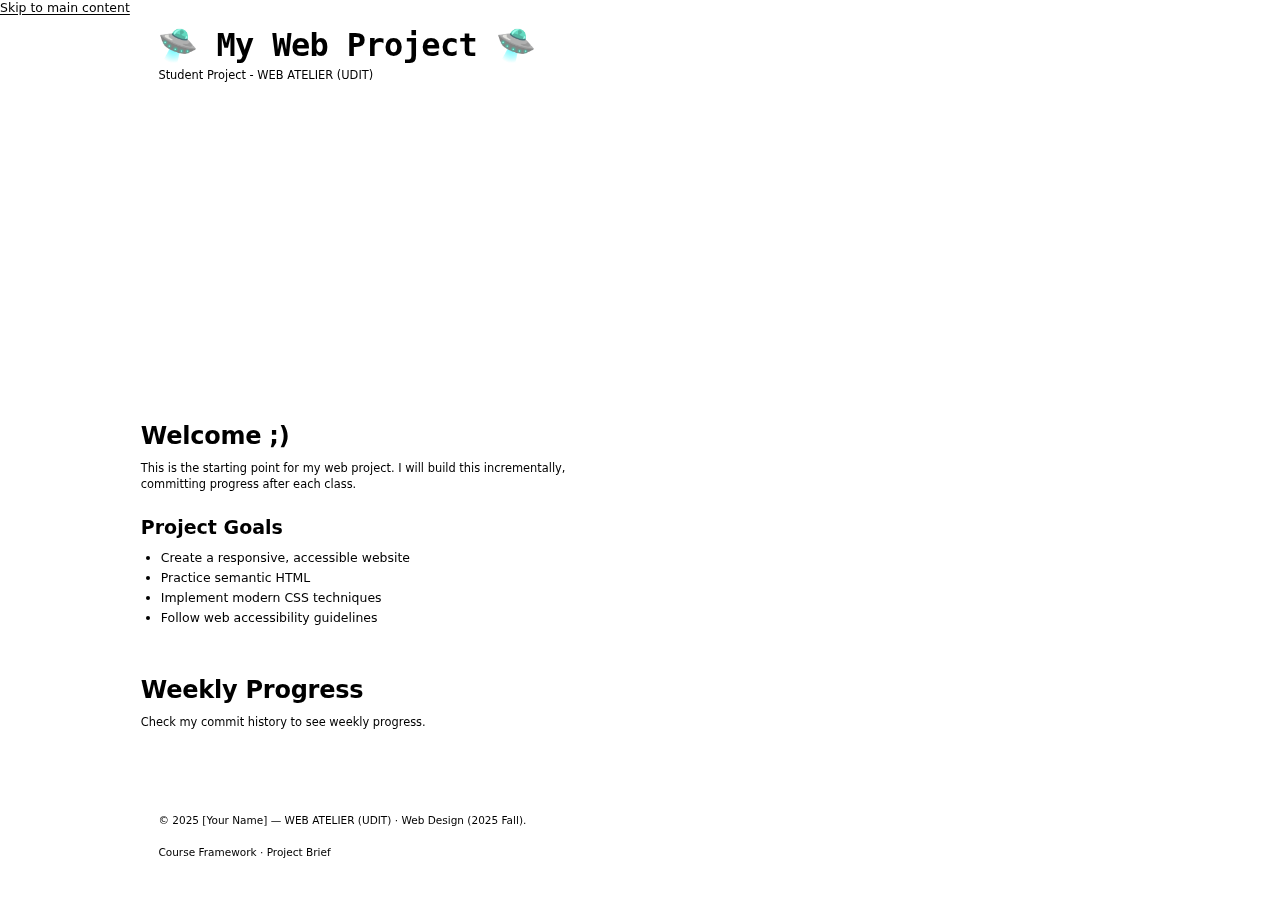
<file: index.html>
<!DOCTYPE html>
<html lang="en">
	<head>
		<meta charset="UTF-8" />
		<meta name="viewport" content="width=device-width, initial-scale=1.0" />
		<title>My Web Project - WEB ATELIER (UDIT)</title>
		<meta name="description" content="A student web project for WEB ATELIER (UDIT) course" />
		<link rel="stylesheet" href="assets/css/style.css" />
	</head>
	<body>
		<a href="#main" class="skip-link">Skip to main content</a>


		
		<header>
			<div class="container">
				<h1>🛸 My Web Project 🛸 </h1>
				<p>Student Project - WEB ATELIER (UDIT)</p>
			</div>
		</header>

		<main id="main" class="container">
			<section>
				<h2>Welcome ;)</h2>
				<p>
					This is the starting point for my web project. I will build this incrementally, committing progress after each
					class.
				</p>

				<h3>Project Goals</h3>
				<ul>
					<li>Create a responsive, accessible website</li>
					<li>Practice semantic HTML</li>
					<li>Implement modern CSS techniques</li>
					<li>Follow web accessibility guidelines</li>
				</ul>
			</section>

			<section>
				<h2>Weekly Progress</h2>
				<p>
					Check my
					<a href="https://github.com/[username]/[project-repo]/commits/main">commit history</a>
					to see weekly progress.
				</p>
			</section>
		</main>

		<footer>
			<div class="container">
				<p>© 2025 [Your Name] — WEB ATELIER (UDIT) · Web Design (2025 Fall).</p>
				<p>
					<a href="https://github.com/ruvebal/web-atelier-udit">Course Framework</a>
					·
					<a href="project-brief.md">Project Brief</a>
				</p>
			</div>
		</footer>

		<script src="assets/js/main.js"></script>
	</body>
</html>
</file>
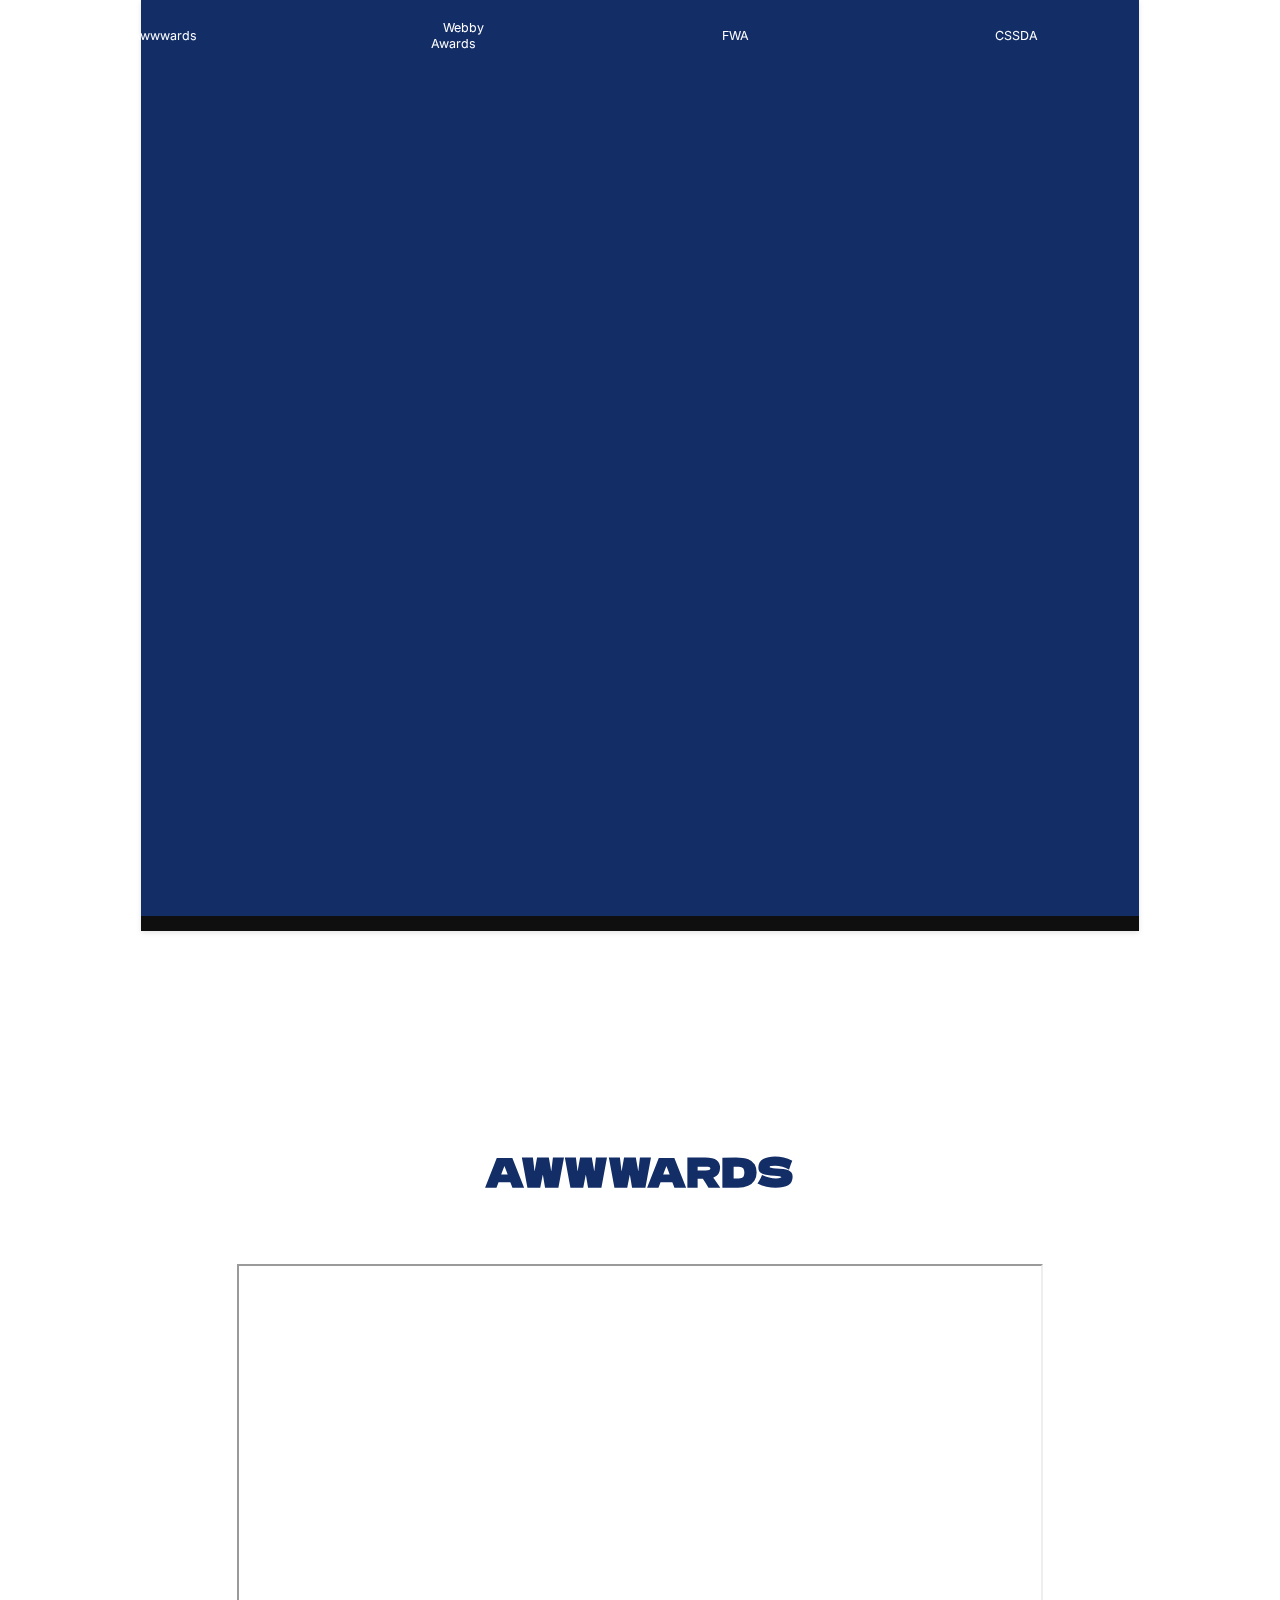
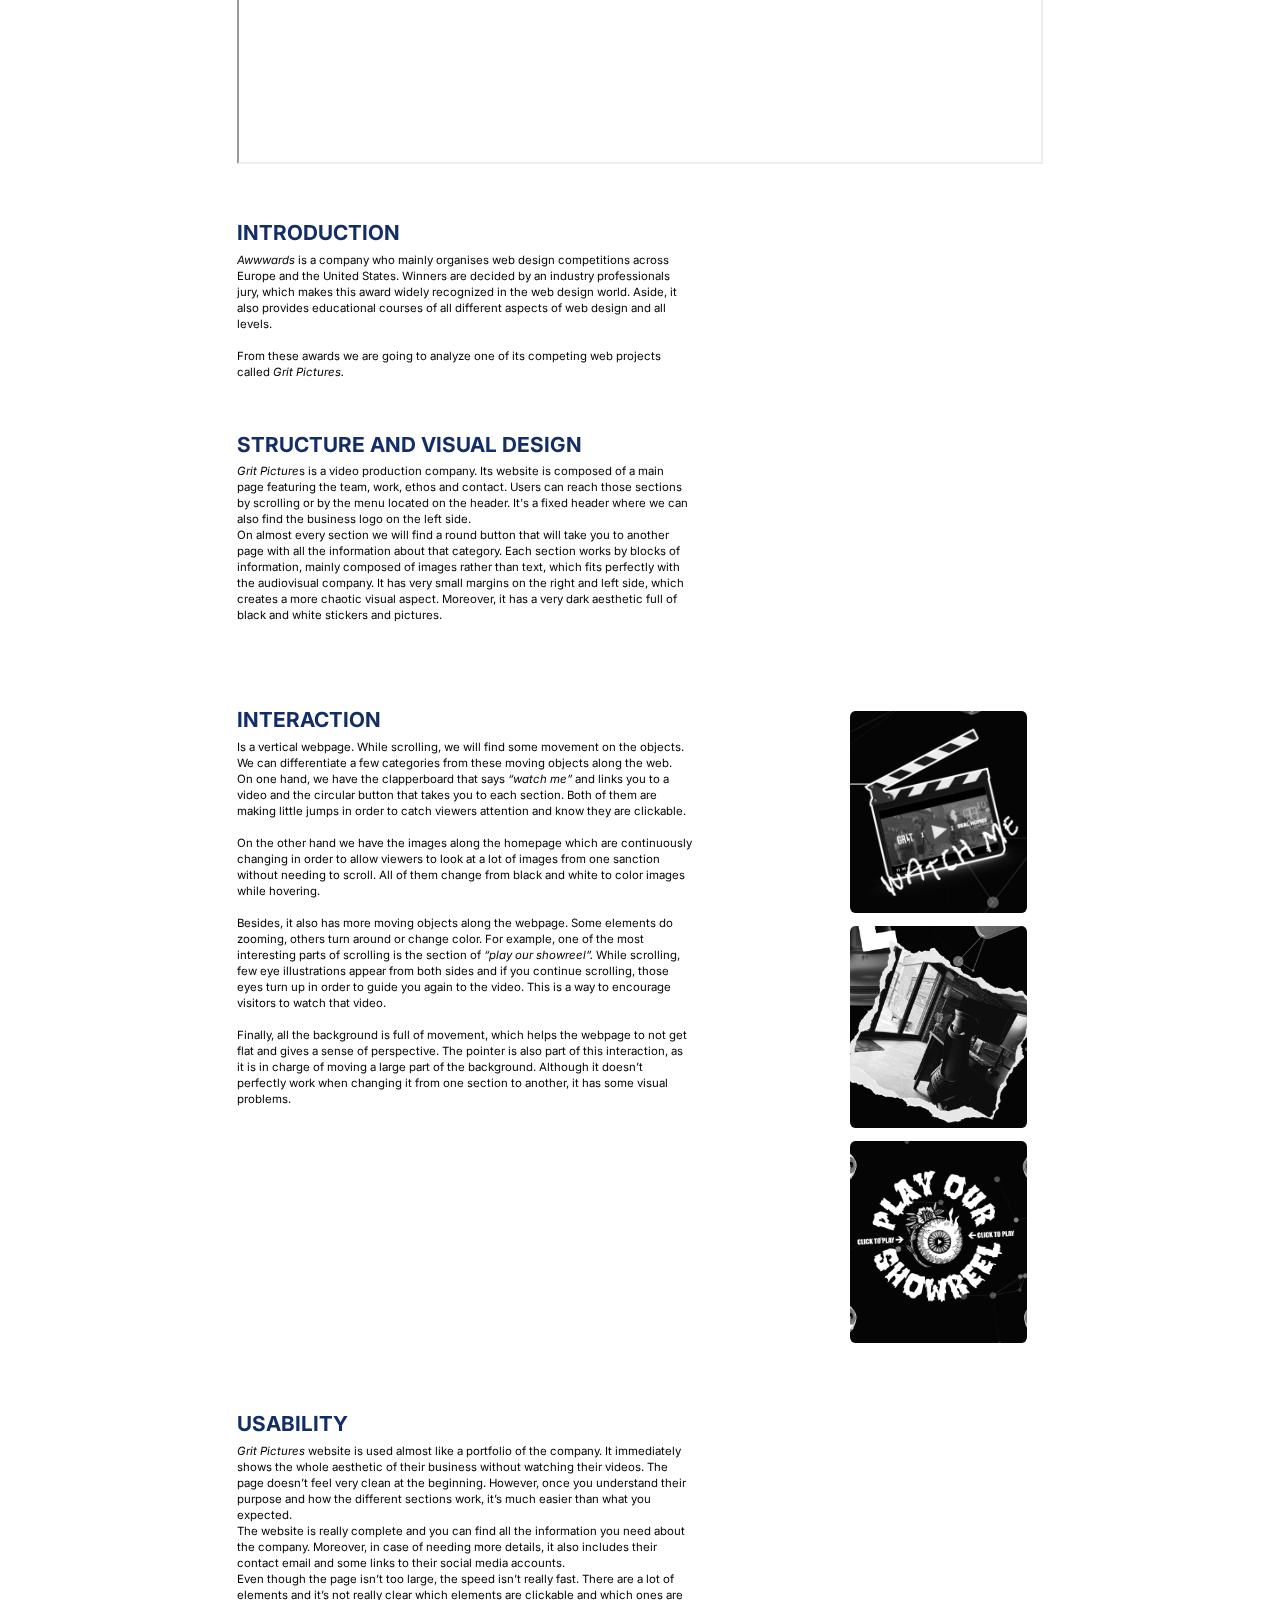
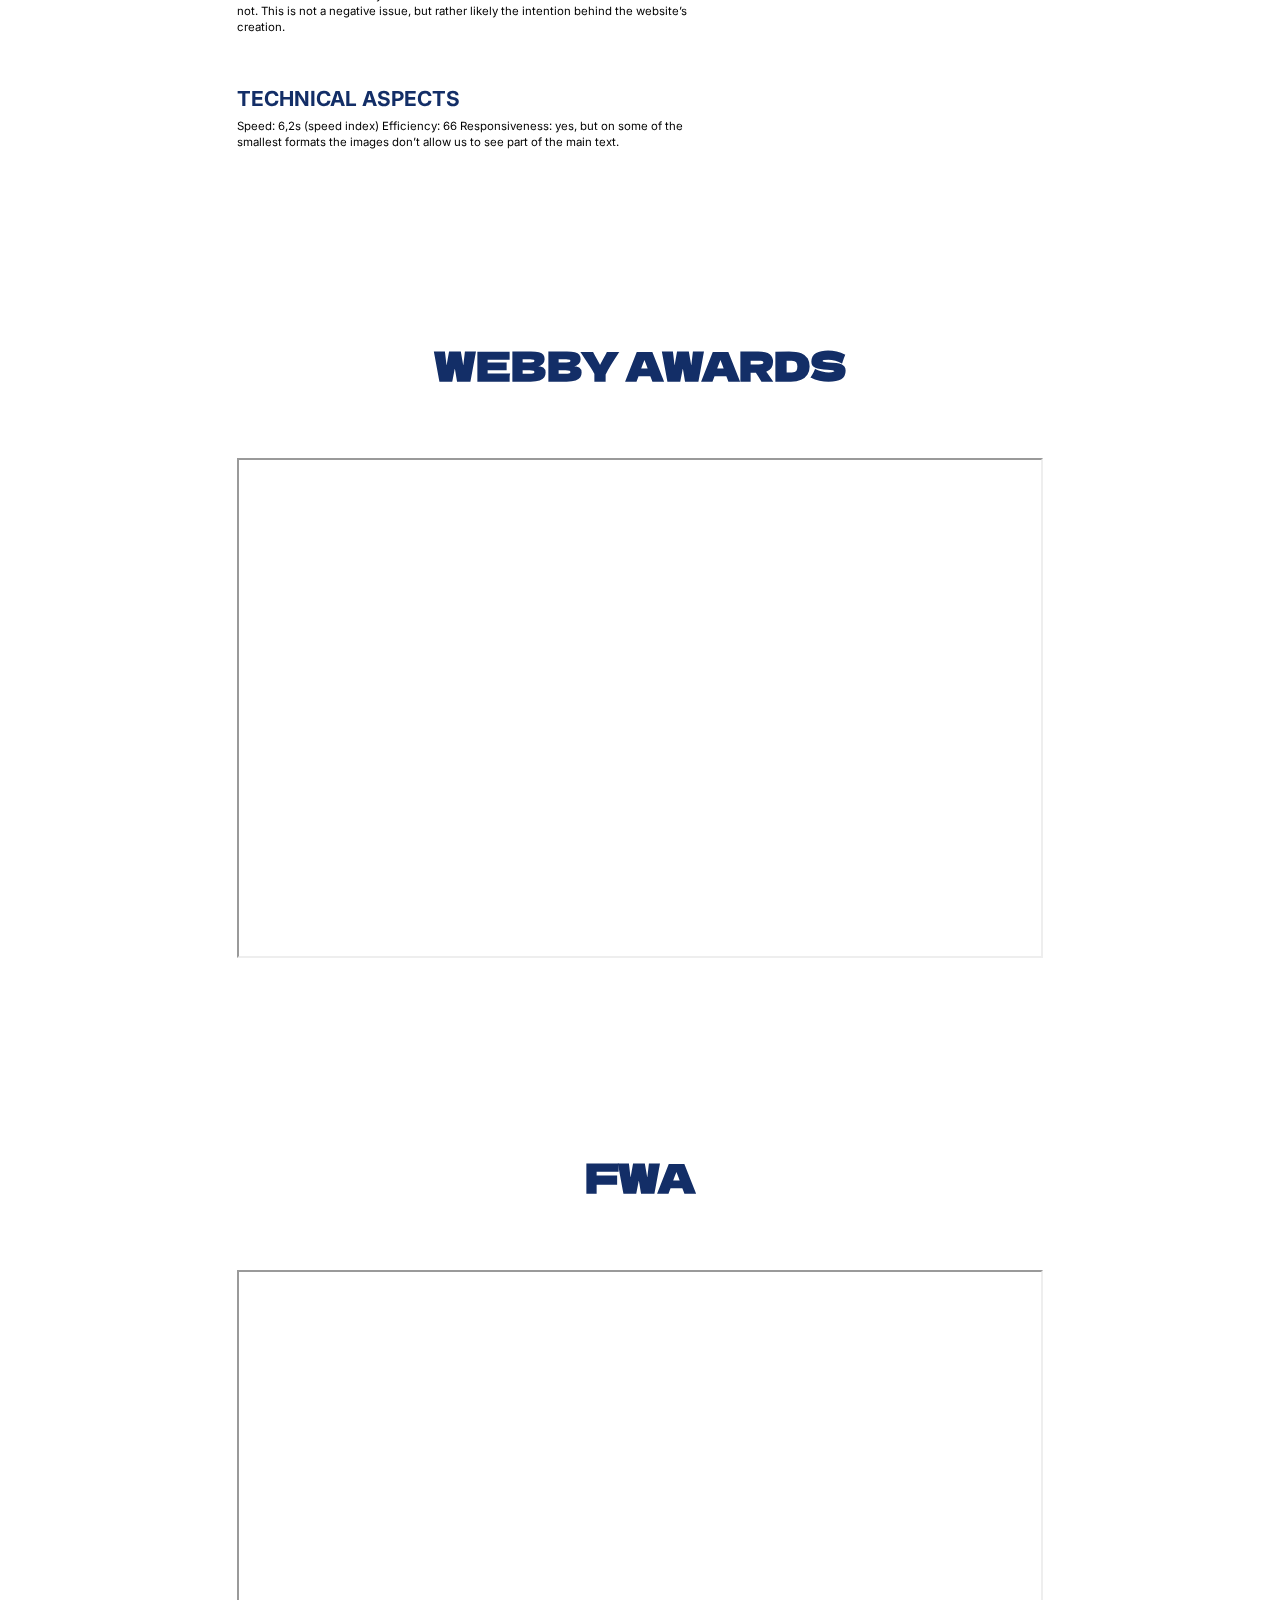
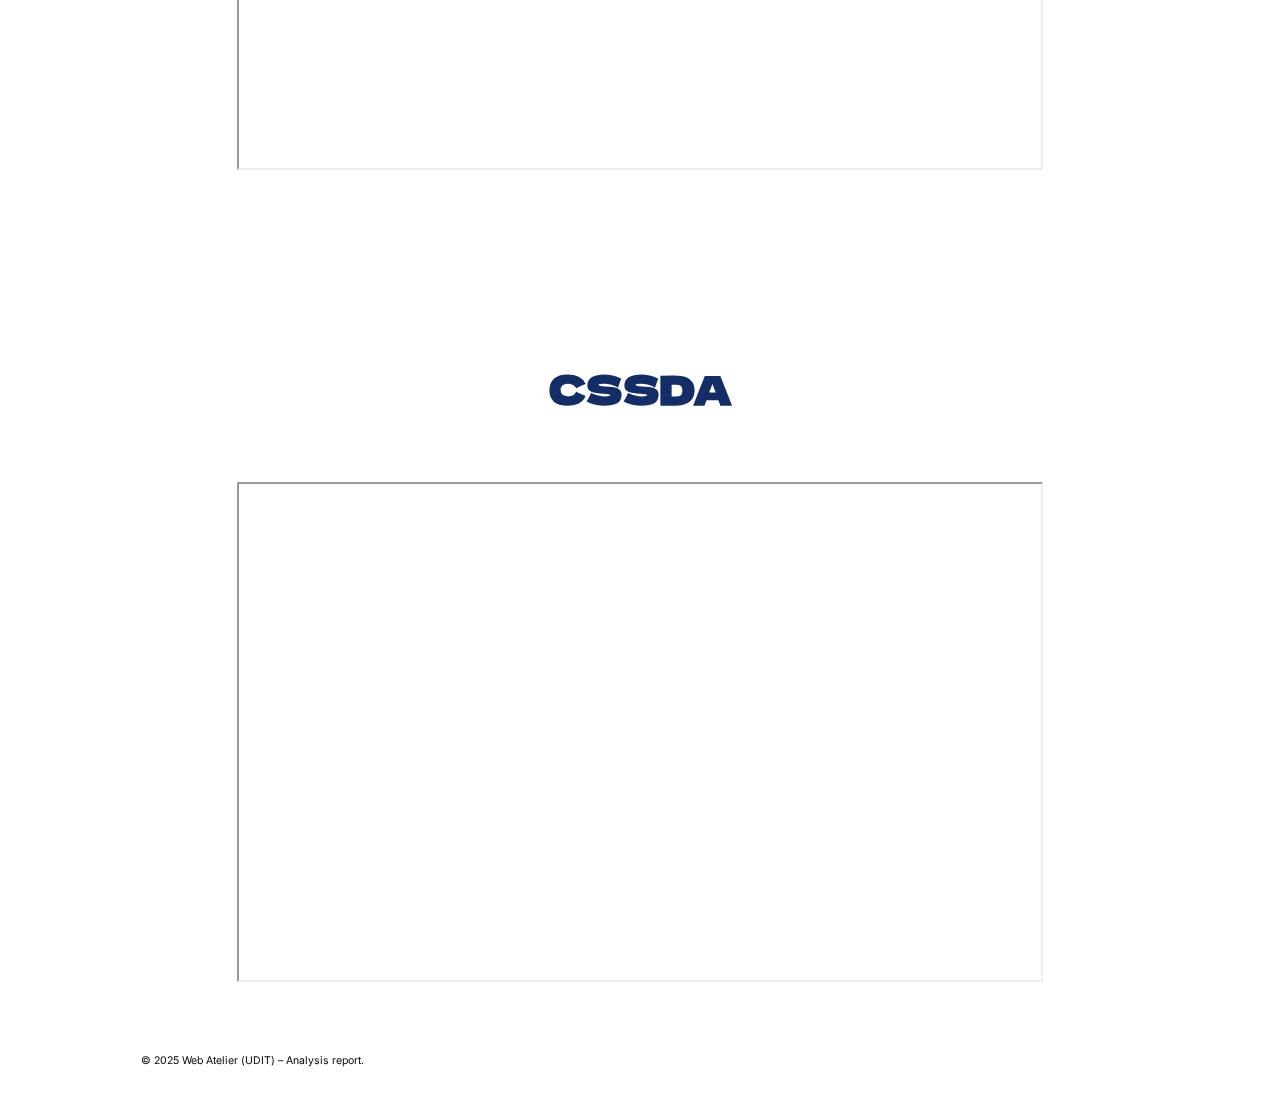
<file: Sow/index.html>
<!DOCTYPE html>
<html lang="en">
  <head>
    <!-- Typography-->
    <link rel="preconnect" href="https://fonts.googleapis.com" />
    <link rel="preconnect" href="https://fonts.gstatic.com" crossorigin />
    <link
      href="https://fonts.googleapis.com/css2?family=Archivo+Black&family=Dela+Gothic+One&family=Special+Gothic+Expanded+One&display=swap"
      rel="stylesheet"
    />

    <link rel="preconnect" href="https://fonts.googleapis.com" />
    <link rel="preconnect" href="https://fonts.gstatic.com" crossorigin />
    <link
      href="https://fonts.googleapis.com/css2?family=Inter:ital,opsz,wght@0,14..32,100..900;1,14..32,100..900&display=swap"
      rel="stylesheet"
    />
    <!-- Typography-->

    <meta charset="UTF-8" />
    <meta name="viewport" content="width=device-width, initial-scale=1.0" />
    <title>
      Web Analysis by Aimar Moreno – Analysis of Award-Winning Sites
    </title>
    <link rel="stylesheet" href="../assets/css/index.css" />
    <link rel="stylesheet" href="../assets/css/sow.css" />
  </head>

  <body>
    <header>
      <nav>
        <!-- Fixed navigation menu -->
        <ul>
          <li><a href="#site-awwwards">Awwwards</a></li>
          <li><a href="#site-webby">Webby Awards</a></li>
          <li><a href="#site-fwa">FWA</a></li>
          <li><a href="#site-cssda">CSSDA</a></li>
        </ul>
      </nav>

      <section class="cover">
        <h1 class="title">My Web Analysis</h1>
      </section>
    </header>

    <main>
      <!-- Individual sections for each site -->
      <section id="site-awwwards">
        <h2>AWWWARDS</h2>
        <iframe
          src="https://grit.pictures/"
          title="Awwwards site"
          width="100%"
          height="500"
          loading="lazy"
        ></iframe>

        <!-- Analysis content for the Awwwards site -->
        <h3>INTRODUCTION</h3>
        <p>
          <i>Awwwards</i> is a company who mainly organises web design
          competitions across Europe and the United States. Winners are decided
          by an industry professionals jury, which makes this award widely
          recognized in the web design world. Aside, it also provides
          educational courses of all different aspects of web design and all
          levels. <br />
          <br />
          From these awards we are going to analyze one of its competing web
          projects called <i>Grit Pictures.</i>
        </p>

        <h3>STRUCTURE AND VISUAL DESIGN</h3>
        <p>
          <i>Grit Picture</i>s is a video production company. Its website is
          composed of a main page featuring the team, work, ethos and contact.
          Users can reach those sections by scrolling or by the menu located on
          the header. It's a fixed header where we can also find the business
          logo on the left side. <br />
          On almost every section we will find a round button that will take you
          to another page with all the information about that category. Each
          section works by blocks of information, mainly composed of images
          rather than text, which fits perfectly with the audiovisual company.
          It has very small margins on the right and left side, which creates a
          more chaotic visual aspect. Moreover, it has a very dark aesthetic
          full of black and white stickers and pictures.
        </p>

        <section class="column-container">
          <div class="column-1">
          <h3>INTERACTION</h3>
          <p>
          Is a vertical webpage. While scrolling, we will find some movement on
          the objects. We can differentiate a few categories from these moving
          objects along the web. <br />
          On one hand, we have the clapperboard that says
          <i>“watch me”</i> and links you to a video and the circular button
          that takes you to each section. Both of them are making little jumps
          in order to catch viewers attention and know they are clickable.<br />
          <br />
          On the other hand we have the images along the homepage which are
          continuously changing in order to allow viewers to look at a lot of
          images from one sanction without needing to scroll. All of them change
          from black and white to color images while hovering. <br />
          <br />
          Besides, it also has more moving objects along the webpage. Some
          elements do zooming, others turn around or change color. For example,
          one of the most interesting parts of scrolling is the section of
          <i>“play our showreel”.</i> While scrolling, few eye illustrations
          appear from both sides and if you continue scrolling, those eyes turn
          up in order to guide you again to the video. This is a way to
          encourage visitors to watch that video. <br />
          <br />
          Finally, all the background is full of movement, which helps the
          webpage to not get flat and gives a sense of perspective. The pointer
          is also part of this interaction, as it is in charge of moving a large
          part of the background. Although it doesn’t perfectly work when
          changing it from one section to another, it has some visual problems.
          </p>
        </div>

        <div class="column-2">
          <img src="../assets/img/web_1-ex_1.png" alt="whatch me example" />
          <img src="../assets/img/web_1-ex_2.png" alt="images example" />
          <img src="../assets/img/web_1-ex_3.png" alt="eyes example" />
        </div>
        </section>

        <h3>USABILITY</h3>
        <p>
          <i>Grit Pictures</i> website is used almost like a portfolio of the
          company. It immediately shows the whole aesthetic of their business
          without watching their videos. The page doesn’t feel very clean at the
          beginning. However, once you understand their purpose and how the
          different sections work, it’s much easier than what you expected.
          <br />
          The website is really complete and you can find all the information
          you need about the company. Moreover, in case of needing more details,
          it also includes their contact email and some links to their social
          media accounts.
          <br />
          Even though the page isn’t too large, the speed isn’t really fast.
          There are a lot of elements and it’s not really clear which elements
          are clickable and which ones are not. This is not a negative issue,
          but rather likely the intention behind the website’s creation.
        </p>

        <h3>TECHNICAL ASPECTS</h3>
        <p>
          Speed: 6,2s (speed index) Efficiency: 66 Responsiveness: yes, but on
          some of the smallest formats the images don’t allow us to see part of
          the main text.
        </p>

        </section>
      </section>

      <section id="site-webby">
        <h2>WEBBY AWARDS</h2>
        <iframe
          src="https://www.limbo.works/"
          title="Webby site"
          width="100%"
          height="500"
          loading="lazy"
        ></iframe>
        <!-- Analysis content for the Webby site -->
      </section>

      <section id="site-fwa">
        <h2>FWA</h2>
        <iframe
          src=""
          title="FWA site"
          width="100%"
          height="500"
          loading="lazy"
        ></iframe>
        <!-- https://18.burocratik.com/ -->

        <!-- Analysis content for the Webby site -->
      </section>

      <section id="site-cssda">
        <h2>CSSDA</h2>
        <iframe
          src="https://sethlukin.com/"
          title="CSSDA site"
          width="100%"
          height="500"
          loading="lazy"
        ></iframe>

        <!-- Analysis content for the Webby site -->
      </section>
    </main>

    <footer>
      <p>© 2025 Web Atelier (UDIT) – Analysis report.</p>
    </footer>
  </body>
</html>

<!-- ATELIER Reflection: I learned that semantic elements improve accessibility 
and that CSS allows me to give visual hierarchy without altering HTML structure. -->
</file>
<file: assets/css/style.css>
/*
  Site base styles — modern, minimal, and elegant
  - Design tokens (CSS variables)
  - Base elements and typography
  - Layout primitives
  - Components (nav, buttons, cards, forms, tables)
  - Accessibility and motion preferences
*/

/* ------------------------------ */
/* Design tokens                  */
/* ------------------------------ */

/**
 * :root is a pseudo-class selector in CSS that targets the root element of the document (<html>).
 * 
 */

:root {
  /* Fonts */
  --font-sans: ui-sans-serif, system-ui, -apple-system, Segoe UI, Roboto, Inter,
    "Helvetica Neue", Arial, "Noto Sans", sans-serif, "Apple Color Emoji",
    "Segoe UI Emoji";
  --font-mono: ui-monospace, SFMono-Regular, Menlo, Monaco, Consolas,
    "Liberation Mono", "Courier New", monospace;

  /* Spacing scale */
  /* Fluid spacing: small = static, larger = fluid */
  --space-1: 0.25rem;
  --space-2: 0.5rem;
  --space-3: 0.75rem;
  --space-4: clamp(0.875rem, 0.6vw + 0.5rem, 1.25rem);
  --space-5: clamp(1rem, 0.8vw + 0.6rem, 1.5rem);
  --space-6: clamp(1.25rem, 1vw + 0.75rem, 2rem);
  --space-8: clamp(1.75rem, 1.5vw + 1rem, 3rem);
  --space-10: clamp(2rem, 2vw + 1rem, 3.5rem);
  --space-12: clamp(2.25rem, 2.5vw + 1.25rem, 4rem);
  --space-16: clamp(3rem, 3vw + 1.5rem, 5rem);

  /* Radii and shadows */
  --radius-s: 8px;
  --radius-m: 14px;
  --radius-l: 22px;

  --shadow-s: 0 1px 2px rgba(15, 23, 42, 0.06);
  --shadow-m: 0 8px 24px rgba(15, 23, 42, 0.08);

  /* Sizes */
  --container: clamp(
    56rem,
    8vw + 56rem,
    84rem
  ); /* Fluid — min 896px, preferred grows with viewport, max 1344px */
  /* 
	  --content: 65ch;

	  The 'ch' unit in CSS stands for the width of the "0" (zero) character in the element's font.
	  Setting --content: 65ch means the content width will be roughly the width of 65 "0" characters,
	  which is useful for managing optimal line lengths in typographic layouts, 
	  making text blocks more readable.
	*/
  --content: 65ch;

  /* Motion */
  --ease-out: cubic-bezier(0.16, 1, 0.3, 1);
  --fast: 150ms;
  --normal: 250ms;

  /* ===== RESPONSIVE TYPOGRAPHY ===== */
  --text-2xs: clamp(0.25rem, 0.3vw + 0.15em, 0.5rem);
  --text-xs: clamp(0.375rem, 0.4vw + 0.2em, 0.625rem);
  --text-sm: clamp(0.5rem, 0.5vw + 0.25em, 0.75rem);
  --text-base: clamp(0.625rem, 0.6vw + 0.3em, 0.875rem);
  --text-lg: clamp(0.75rem, 0.8vw + 0.4em, 1rem);
  --text-xl: clamp(0.875rem, 1vw + 0.5em, 1.2rem);
  --text-2xl: clamp(1rem, 1.5vw + 0.8em, 1.5rem);
  --text-3xl: clamp(1.125rem, 2vw + 1em, 2rem);

  /* ===== LINE HEIGHTS ===== */
  --line-height-2xs: clamp(0.5rem, 0.3vw + 0.5em, 0.625rem);
  --line-height-xs: clamp(0.625rem, 0.4vw + 0.6em, 0.75rem);
  --line-height-sm: clamp(0.75rem, 0.5vw + 0.75em, 0.875rem);
  --line-height-base: clamp(0.875rem, 0.6vw + 0.85em, 1rem);
  --line-height-lg: clamp(1rem, 0.8vw + 1em, 1.2rem);
  --line-height-xl: clamp(1.1rem, 1vw + 1.1em, 1.3rem);
  --line-height-2xl: clamp(1.2rem, 1.2vw + 1.3em, 1.5rem);
  --line-height-3xl: clamp(1.3rem, 1.5vw + 1.4em, 1.7rem);
}

/* ------------------------------ */
/* Base & typography              */
/* ------------------------------ */
html {
  box-sizing: border-box;
  color-scheme: light dark;
  hanging-punctuation: first last;
}

*,
*::before,
*::after {
  box-sizing: inherit;
}

body {
  margin: 0;
  min-height: 100svh;
  display: grid;
  grid-template-rows: auto 1fr auto;
  background-color: var(--color-background);
  color: var(--color-foreground);
  font-family: var(--font-sans);
  font-size: var(--text-base);
  line-height: var(--line-height-base);
  -webkit-font-smoothing: antialiased;
  -moz-osx-font-smoothing: grayscale;
  text-rendering: optimizeLegibility;
}

/* Keep the distinctive title font for h1 */
h1 {
  font-family: "OCR-A", monospace;
}

/* Headings */
h1 {
  font-weight: 800;
  line-height: var(--line-height-3xl);
  letter-spacing: -0.02em;
  font-size: var(--text-3xl);
  margin: 0 0 var(--space-4);
}

h2 {
  font-weight: 700;
  line-height: var(--line-height-2xl);
  letter-spacing: -0.01em;
  font-size: var(--text-2xl);
  margin: var(--space-8) 0 var(--space-3);
}

h3 {
  font-weight: 700;
  line-height: var(--line-height-xl);
  font-size: var(--text-xl);
  margin: var(--space-6) 0 var(--space-2);
}

p {
  max-width: var(--content);
  margin: 0 0 var(--space-4);
  font-size: var(--text-base);
  line-height: var(--line-height-base);
}

small {
  color: var(--color-muted);
  font-size: var(--text-sm);
  line-height: var(--line-height-sm);
}

a {
  color: var(--color-primary);
  text-decoration: none;
  text-underline-offset: 2px;
  transition: color var(--fast) var(--ease-out),
    text-decoration-color var(--fast) var(--ease-out);
}

a:hover {
  text-decoration: underline;
}

a:focus-visible {
  outline: 3px solid var(--color-ring);
  outline-offset: 2px;
  border-radius: 6px;
}

code,
kbd,
samp,
pre {
  font-family: var(--font-mono);
}

pre {
  background: var(--color-card);
  border: 1px solid var(--color-border);
  border-radius: var(--radius-s);
  padding: var(--space-4);
  overflow-x: auto;
  box-shadow: var(--shadow-s);
}

blockquote {
  margin: var(--space-6) 0;
  padding: var(--space-3) var(--space-4);
  border-left: 4px solid var(--color-primary);
  background: color-mix(in srgb, var(--color-primary) 6%, var(--color-popover));
  border-radius: 0 var(--radius-s) var(--radius-s) 0;
}

hr {
  border: none;
  border-top: 1px solid var(--color-border);
  margin: var(--space-8) 0;
}

img,
svg,
video {
  max-width: 100%;
  height: auto;
}

/* ------------------------------ */
/* Layout                         */
/* ------------------------------ */
header,
main,
footer {
  width: min(100% - var(--space-8), var(--container));
  margin-inline: auto;
}

header {
  padding-block: var(--space-4);
  border-bottom: 1px solid var(--color-border);
  background-color: color-mix(
    in srgb,
    var(--color-background) 88%,
    transparent
  );
  backdrop-filter: saturate(180%) blur(6px);
}

footer {
  padding-block: var(--space-6);
  border-top: 1px solid var(--color-border);
  color: var(--color-muted);
  font-size: var(--text-sm);
  line-height: var(--line-height-sm);
}

main {
  padding-block: var(--space-10);
}

section + section {
  margin-top: var(--space-12);
}

/* Flow utility for vertical rhythm */
.flow > * + * {
  margin-top: var(--space-4);
}

/* Simple container utility */
.container {
  width: min(100% - var(--space-8), var(--container));
  margin-inline: auto;
}

/* Center utility */
.center {
  display: grid;
  place-items: center;
}

/* Cluster (row with gap and wrap) */
.cluster {
  display: flex;
  flex-wrap: wrap;
  align-items: center;
  gap: var(--space-4);
}

/* Grid utility */
.grid {
  display: grid;
  gap: var(--space-6);
}

@media (min-width: 48rem) {
  .grid.cols-2 {
    grid-template-columns: repeat(2, 1fr);
  }
  .grid.cols-3 {
    grid-template-columns: repeat(3, 1fr);
  }
}

/* ------------------------------ */
/* Navigation                     */
/* ------------------------------ */
header h1 {
  margin: 0 0 var(--space-2);
}

header nav ul {
  list-style: none;
  margin: 0;
  padding: 0;
  display: flex;
  gap: var(--space-3);
}

header nav a {
  color: inherit;
  text-decoration: none;
  padding: 0.5rem 0.75rem;
  border-radius: 10px;
  transition: background-color var(--fast) var(--ease-out),
    color var(--fast) var(--ease-out);
}

header nav a:hover {
  background: color-mix(in srgb, var(--color-foreground) 8%, transparent);
}

header nav a:focus-visible {
  outline: 3px solid var(--color-ring);
  outline-offset: 2px;
}

/* Theme toggle styling (no-JS radios) */
form[aria-label="Theme"] label {
  border-color: var(--color-border);
  background: color-mix(in srgb, var(--color-foreground) 3%, transparent);
  color: var(--color-foreground);
}

/* Highlight active label by pairing :has() with :checked */
:root:has(#theme-auto:checked) label[for="theme-auto"],
:root:has(#theme-light:checked) label[for="theme-light"],
:root:has(#theme-dark:checked) label[for="theme-dark"] {
  background: color-mix(in srgb, var(--color-primary) 16%, transparent);
  border-color: color-mix(
    in srgb,
    var(--color-primary) 40%,
    var(--color-border)
  );
}

/* ------------------------------ */
/* Buttons                        */
/* ------------------------------ */
.btn {
  display: inline-flex;
  align-items: center;
  justify-content: center;
  gap: 0.5ch;
  height: 2.5rem;
  padding: 0 1rem;
  border-radius: 12px;
  border: 1px solid transparent;
  background: var(--color-primary);
  color: var(--color-primary-foreground);
  font-weight: 600;
  text-decoration: none;
  cursor: pointer;
  transition: transform var(--fast) var(--ease-out),
    box-shadow var(--fast) var(--ease-out),
    background-color var(--fast) var(--ease-out),
    color var(--fast) var(--ease-out);
  box-shadow: 0 1px 0 rgba(0, 0, 0, 0.04), var(--shadow-s);
}

.btn:hover {
  transform: translateY(-1px);
}
.btn:active {
  transform: translateY(0);
}
.btn:focus-visible {
  outline: 3px solid var(--color-ring);
  outline-offset: 2px;
}

.btn--ghost {
  background: transparent;
  color: var(--color-foreground);
  border-color: var(--color-border);
}

.btn--soft {
  background: color-mix(in srgb, var(--color-primary) 12%, var(--color-card));
  color: var(--color-primary);
  border-color: color-mix(
    in srgb,
    var(--color-primary) 30%,
    var(--color-border)
  );
}

/* ------------------------------ */
/* Cards                          */
/* ------------------------------ */
.card {
  background: var(--color-card);
  border: 1px solid var(--color-border);
  border-radius: var(--radius-m);
  padding: var(--space-6);
  box-shadow: var(--shadow-m);
}

.card h3 {
  margin-top: 0;
}

/* ------------------------------ */
/* Lists                          */
/* ------------------------------ */
ul,
ol {
  padding-left: 1.25rem;
}
li {
  margin: 0.25rem 0;
}

/* Nav list override already handled under Navigation */

/* ------------------------------ */
/* Forms                          */
/* ------------------------------ */
input[type="text"],
input[type="email"],
input[type="url"],
input[type="search"],
input[type="password"],
select,
textarea {
  width: 100%;
  max-width: 100%;
  height: 2.75rem;
  padding: 0.625rem 0.875rem;
  border: 1px solid var(--color-input);
  border-radius: 12px;
  background: var(--color-background);
  color: var(--color-foreground);
  outline: none;
  transition: border-color var(--fast) var(--ease-out),
    box-shadow var(--fast) var(--ease-out);
}

textarea {
  min-height: 8rem;
  height: auto;
  resize: vertical;
}

input:focus-visible,
select:focus-visible,
textarea:focus-visible {
  border-color: color-mix(
    in srgb,
    var(--color-primary) 40%,
    var(--color-border)
  );
  box-shadow: 0 0 0 3px
    color-mix(in srgb, var(--color-primary) 20%, transparent);
}

label {
  display: inline-block;
  margin-bottom: 0.5rem;
  font-weight: 600;
}

/* ------------------------------ */
/* Tables                         */
/* ------------------------------ */
table {
  width: 100%;
  border-collapse: collapse;
  border: 1px solid var(--color-border);
  border-radius: var(--radius-s);
  overflow: hidden;
}

th,
td {
  padding: 0.75rem 1rem;
  border-bottom: 1px solid var(--color-border);
}

thead th {
  text-align: left;
  background: color-mix(in srgb, var(--color-foreground) 6%, transparent);
}

tbody tr:nth-child(odd) {
  background: color-mix(in srgb, var(--color-foreground) 2.5%, transparent);
}

/* ------------------------------ */
/* Media & figures                */
/* ------------------------------ */
figure {
  margin: 0;
}
figcaption {
  color: var(--color-muted);
  font-size: var(--text-sm);
  line-height: var(--line-height-sm);
  margin-top: 0.5rem;
}

/* ------------------------------ */
/* Accessibility                  */
/* ------------------------------ */
.visually-hidden {
  position: absolute;
  width: 1px;
  height: 1px;
  padding: 0;
  margin: -1px;
  overflow: hidden;
  clip: rect(0 0 0 0);
  white-space: nowrap;
  border: 0;
}

/* ------------------------------ */
/* Motion                         */
/* ------------------------------ */
@media (prefers-reduced-motion: reduce) {
  * {
    animation-duration: 0.001ms !important;
    animation-iteration-count: 1 !important;
    transition-duration: 0.001ms !important;
    scroll-behavior: auto !important;
  }
}
</file>
<file: assets/css/sow.css>
body {
  background-color: white;
}

header {
  background: #0f0f0f;
  box-shadow: 0 2px 5px rgba(0, 0, 0, 0.1);
}
nav {
  position: fixed;
  top: 0;
  z-index: 1000;
  padding-top: 1rem;
  padding-bottom: 1rem;
  background: #132e67;
  width: 100%;
}

nav ul {
  list-style: none;
  margin: 0;
  padding: 0;
  display: flex;
  align-items: center;
  justify-content: center;
}
nav ul li {
  margin-right: 10rem;
}
nav ul li a {
  text-decoration: none;
  color: white;
}

h1,
main,
li {
  padding-left: 50px;
}

.cover {
  display: flex;
  justify-content: center;
  align-items: center;
  background: #132e67;
  height: 100vh;
}

.title {
  font-size: 3rem;
  text-transform: uppercase;
  opacity: 0;
  animation: fadeIn 2s forwards ease-in;
}

.title-2 {
  font-size: 1rem;
  opacity: 0;
  animation: fadeIn 2s forwards ease-in;
}

@keyframes fadeIn {
  to {
    opacity: 1;
  }
}

main {
  padding-right: 6rem;
  padding-left: 6rem;
}

h1 {
  color: white;
}

h2 {
  font-size: 2.5rem;
  color: #132e67;
  padding: 150px 0px 70px 0px;
  display: flex;
  justify-content: center;
  align-items: center;
}

h3 {
  font-family: "Inter", sans-serif;
  font-optical-sizing: auto;
  font-weight: 700;
  font-style: normal;
  font-size: 1.3rem;
  color: #132e67;
  padding-top: 30px;
}

a {
  color: #132e67;
}

/* -------------------------------------------------------------
FONTS
-------------------------------------------------------------- */

.dela-gothic-one-regular {
  font-family: "Dela Gothic One", sans-serif;
  font-weight: 400;
  font-style: normal;
}

.cover,
h2,
h4 {
  font-family: "Dela Gothic One", sans-serif;
}

p,
nav {
  font-family: "Inter", sans-serif;
}

/* -------------------------------------------------------------
COLUMNS 
-------------------------------------------------------------- */

.column-2 img {
  border-radius: 3%;
  height: 33.3%;
  width: 100%;
  height: 32%; /* ajusta para que las 3 imágenes llenen el alto total */
  object-fit: cover; /* recorta para mantener proporción sin deformar */
}

.column-container {
  display: flex;
  align-items: stretch; /* ambas columnas con la misma altura */
  column-gap: 50px; /* Espacio entre las columnas */
  height: 80vh;
}

.column-1 {
  flex: 3;
  padding: 1rem 1rem 1rem 0;
  box-sizing: border-box;
}

.column-2 {
  flex: 1;
  padding: 1rem;
  margin-top: 3.5rem;
  display: flex;
  flex-direction: column; /* apila las imágenes */
  justify-content: space-between; /* reparte el espacio vertical */
  box-sizing: border-box;
}

/* -------------------------------------------------------------
BOXES 
-------------------------------------------------------------- */
.box {
  border-radius: 3%;
  background-color: #132e67;
  padding: 20px;
  margin: 10px;
  width: 33.33%;
}

.boxes {
  display: flex;
  gap: 20px;
  padding-top: 50px;
  padding-bottom: 50px;
}

.box p,
.box h4 {
  color: white;
  display: flex;
  justify-content: center;
  align-items: center;
}

.box h4 {
  font-size: 1.6rem;
}

.box p {
  font-size: 1rem;
  padding: 0px 20px 0px 20px;
}
</file>
<file: assets/css/index.css>
@import url("https://meyerweb.com/eric/tools/css/reset/reset.css");
@import url("types.css");
@import url("style.css");
</file>
